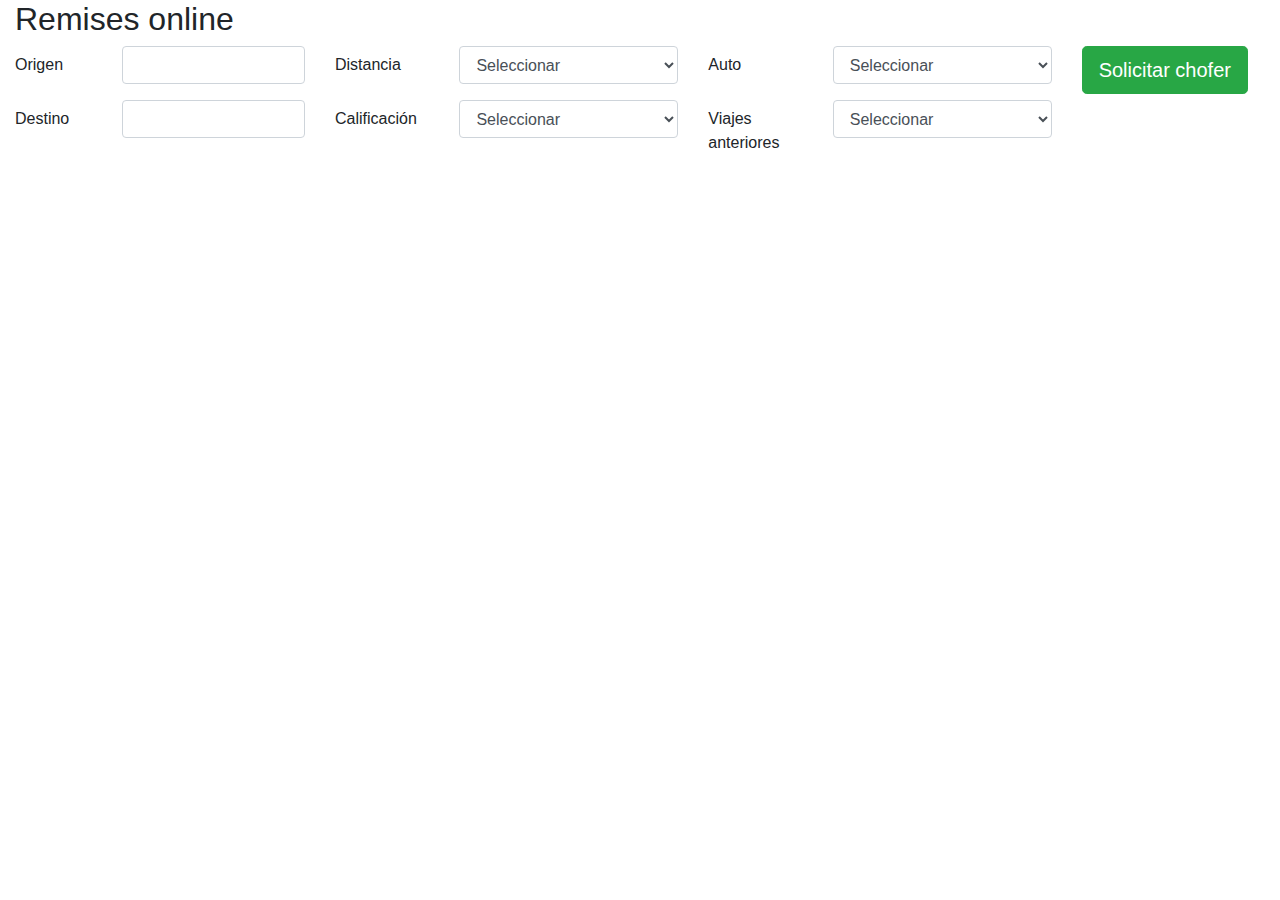
<file: index_old.html>
<!DOCTYPE html>
<html lang="en">
<head>
    <meta charset="utf-8">
    <meta name="viewport" content="width=device-width, initial-scale=1, shrink-to-fit=no">

    <link href="css/bootstrap.min.css" rel="stylesheet">
    <link rel="stylesheet" href="css/configPantalla.css">

    <script scr="js/jquery-3.1.1.min.js"></script>
    <script scr="js/bootstrap.min.js"></script>

</head>
<body>
<!--<img src="auto.jpg" alt="" class="configImagen">-->
<div class="container-fluid">
    <header>
        <h2>Remises online</h2>
    </header>
    <div class="row">
            <div class="col-md-3">
                <form>
                    <div class="form-group row">
                        <label for="origen" class="col-4 col-form-label">Origen</label>
                        <div class="col-8">
                            <input class="form-control" type="text" value="" id="origen">
                        </div>
                    </div>
                    <div class="form-group row">
                        <label for="destino" class="col-4 col-form-label">Destino</label>
                        <div class="col-8">
                            <input class="form-control" type="text" value="" id="destino">
                        </div>
                    </div>

                </form>

            </div>
            <div class="col-md-7">

                <div class="row form-group">
                    <label class="col-2 col-form-label" for="distanciaVehiculo">Distancia</label>
                    <div class="col-sm-4">
                        <select id="distanciaVehiculo" name="distanciaVehiculo" class="form-control">
                            <option value="">Seleccionar</option>
                            <option value="Entre 0 y 1km">Entre 0 y 1km</option>
                            <option value="Entre 1 y 2km">Entre 1 y 2km</option>
                            <option value="2km o más">2km o más</option>
                        </select>
                    </div>


                    <label class="col-2 col-form-label" for="auto">Auto</label>
                    <div class="col-sm-4">
                        <select name="auto" id="auto" class="form-control">
                            <option value="">Seleccionar</option>
                            <option value="ID">Toyota Corola</option>
                            <option value="ID">Ford Focus</option>
                            <option value="ID">Chevrolet Corsa</option>
                        </select>
                    </div>
                </div>
                <div class="row form-group">
                    <label class="col-2 col-form-label" for="calificacion">Calificación</label>
                    <div class="col-sm-4">
                        <select name="calificacion" id="calificacion" class="form-control">
                            <option value="">Seleccionar</option>
                            <option value="ID">1 estrella</option>
                            <option value="ID">2 estrellas</option>
                            <option value="ID">3 estrellas</option>
                            <option value="ID">4 estrellas</option>
                            <option value="ID">5 estrellas</option>
                        </select>
                    </div>

                    <label class="col-2 col-form-label" for="cantidadViajes">Viajes anteriores</label>
                    <div class="col-sm-4">
                        <select name="cantidadViajes" id="cantidadViajes" class="form-control">
                            <option value="">Seleccionar</option>
                            <option value="ID">Entre 2 y 5</option>
                            <option value="ID">Más de 5</option>
                        </select>
                    </div>

                </div>
            </div>
            <div class="col-md-2">

                <input type="button" name="btn" id="btnelegir" class="btn btn-success btn-lg" value="Solicitar chofer"/>
                <!---->
                <!--<div class="wrap">-->
                    <!--<ul class="lista" id="lista">-->
                        <!---->
                        <!--<li><a href="#">Javier</a></li>-->
                        <!--<li><a href="#">Jorge</a></li>-->
                        <!--<li><a href="#">XXXXXx</a></li>-->
                    <!--</ul>-->
                <!--</div>-->


            </div>

    </div>
    <div id="map"></div>

    <script src="js/validacion.js"></script> <!-- llama a validacion de js -->


</div>
</body>
</html>
</file>
<file: css/configPantalla.css>
body{
    background-color: white;
}

.contenedor{
    
        float: initial;
        width: 50%;
        background-color: white;
        border-radius: 3%;
        margin-left: auto;
        margin-right: auto;
        margin-top: 35px;
        padding: 10px;
}

.configImagen{
    width: 300px;
    float: left;
}
</file>
